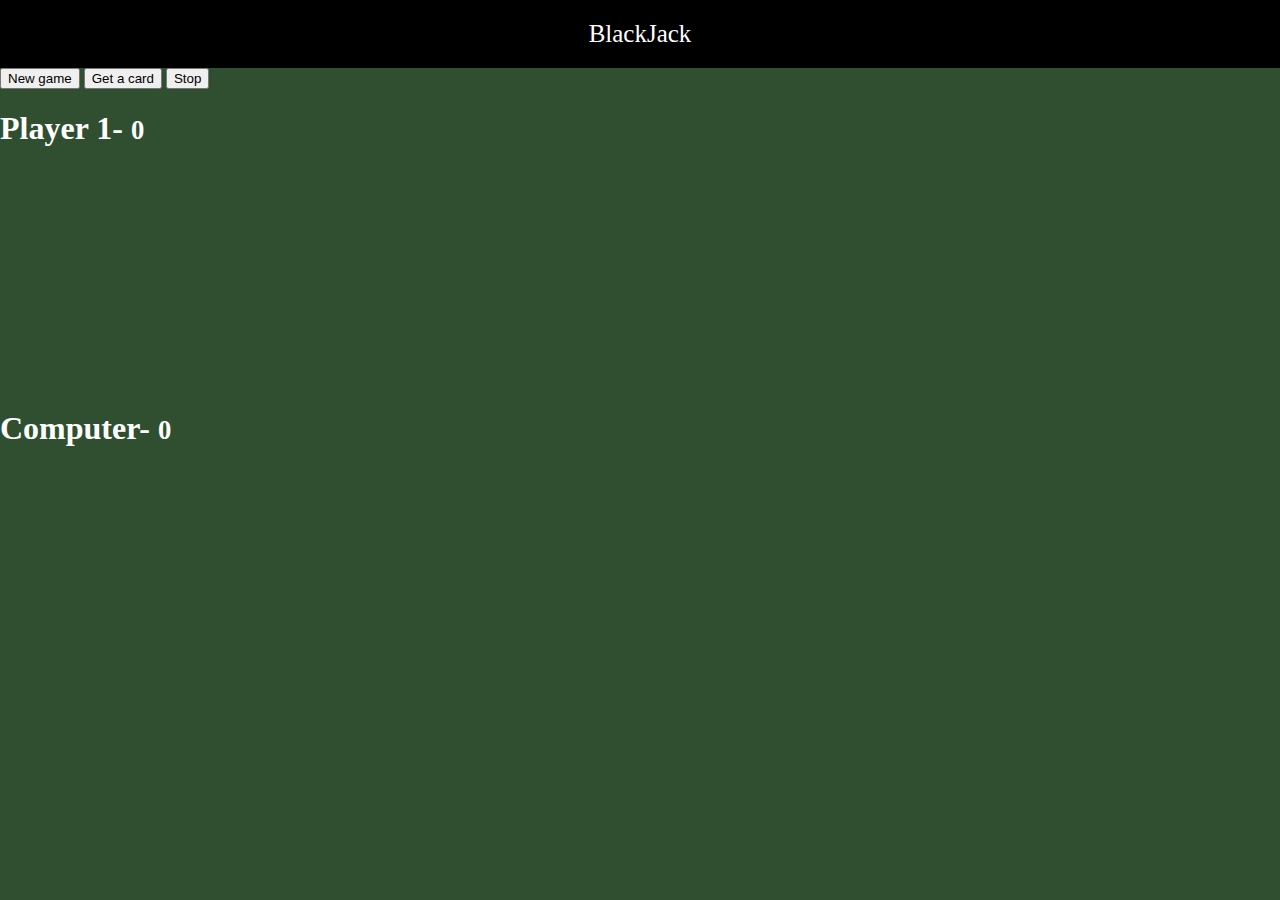
<file: index.html>
<!DOCTYPE html>
<html lang="en">
  <head>
    <meta charset="UTF-8" />
    <meta name="viewport" content="width=device-width, initial-scale=1.0" />
    <title>BlackJack</title>
    <link
      rel="stylesheet"
      href="https://cdn.jsdelivr.net/npm/bootstrap@4.5.3/dist/css/bootstrap.min.css"
      integrity="sha384-TX8t27EcRE3e/ihU7zmQxVncDAy5uIKz4rEkgIXeMed4M0jlfIDPvg6uqKI2xXr2"
      crossorigin="anonymous"
    />
    <link rel="stylesheet" href="./assets/css/styles.css" />
  </head>
  <body>
    <header class="titulo">BlackJack</header>
    <div class="row mt-2">
      <div id="divBotones" class="col text-center">
        <button id="btnNuevo" class="btn btn-danger">New game</button>
        <button id="btnPedir" class="btn btn-primary">Get a card</button>
        <button id="btnDetener" class="btn btn-primary">Stop</button>
      </div>
    </div>
    <div class="row container">
      <div class="col">
        <h1>Player 1- <small>0</small></h1>
        <div id="jugador-cartas">
          <!-- <img class="carta" src="cartas/2S.png" /> -->
        </div>
      </div>
    </div>
    <div class="row container mt-2">
      <div class="col">
        <h1>Computer- <small>0</small></h1>
        <div id="computadora-cartas">
          <!-- <img class="carta" src="cartas/3S.png" alt="no carga" /> -->
        </div>
      </div>
    </div>
    <script src="./assets/js/underscore-min.js"></script>
    <script src="./assets/js/juego.js"></script>
  </body>
</html>
</file>
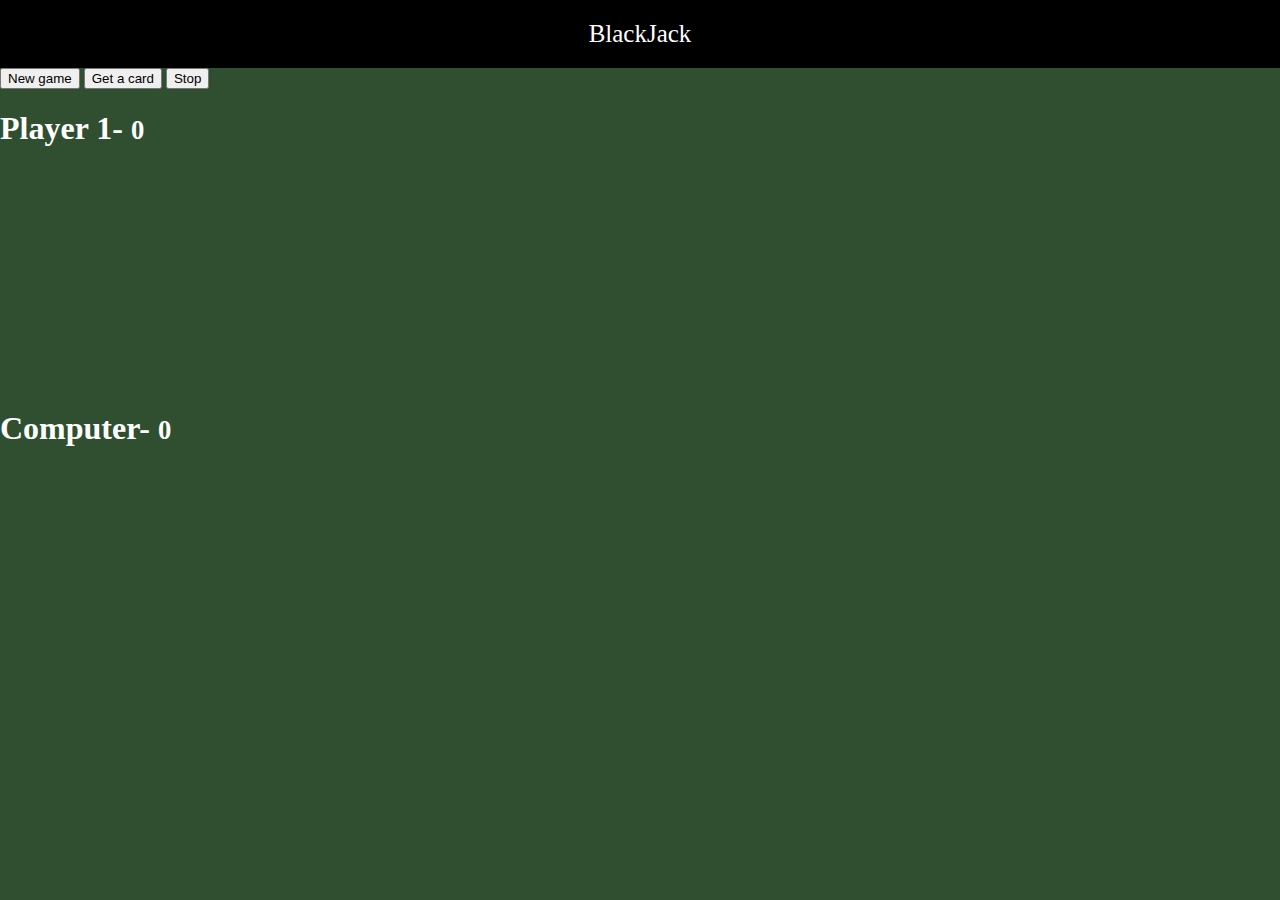
<file: assets/index.html>
<!DOCTYPE html>
<html lang="en">
  <head>
    <meta charset="UTF-8" />
    <meta name="viewport" content="width=device-width, initial-scale=1.0" />
    <title>BlackJack</title>
    <link
      rel="stylesheet"
      href="https://cdn.jsdelivr.net/npm/bootstrap@4.5.3/dist/css/bootstrap.min.css"
      integrity="sha384-TX8t27EcRE3e/ihU7zmQxVncDAy5uIKz4rEkgIXeMed4M0jlfIDPvg6uqKI2xXr2"
      crossorigin="anonymous"
    />
    <link rel="stylesheet" href="./css/styles.css" />
  </head>
  <body>
    <header class="titulo">BlackJack</header>
    <div class="row mt-2">
      <div id="divBotones" class="col text-center">
        <button id="btnNuevo" class="btn btn-danger">New game</button>
        <button id="btnPedir" class="btn btn-primary">Get a card</button>
        <button id="btnDetener" class="btn btn-primary">Stop</button>
      </div>
    </div>
    <div class="row container">
      <div class="col">
        <h1>Player 1- <small>0</small></h1>
        <div id="jugador-cartas">
          <!-- <img class="carta" src="cartas/2S.png" /> -->
        </div>
      </div>
    </div>
    <div class="row container mt-2">
      <div class="col">
        <h1>Computer- <small>0</small></h1>
        <div id="computadora-cartas">
          <!-- <img class="carta" src="cartas/3S.png" alt="no carga" /> -->
        </div>
      </div>
    </div>
    <script src="./js/underscore-min.js"></script>
    <script src="./js/juego.js"></script>
  </body>
</html>
</file>
<file: assets/css/styles.css>
html,
body {
  margin: 0px;
  background-color: #2f4f30;
  color: white;
}

.titulo {
  text-align: center;
  background-color: black;
  color: white;
  padding: 20px;
  font-size: 25px;
}

.carta {
  width: 150px;
  position: relative;
  left: 100px;
  margin-left: -75px;
}

#computadora-cartas,
#jugador-cartas {
  height: 220px;
}
</file>
